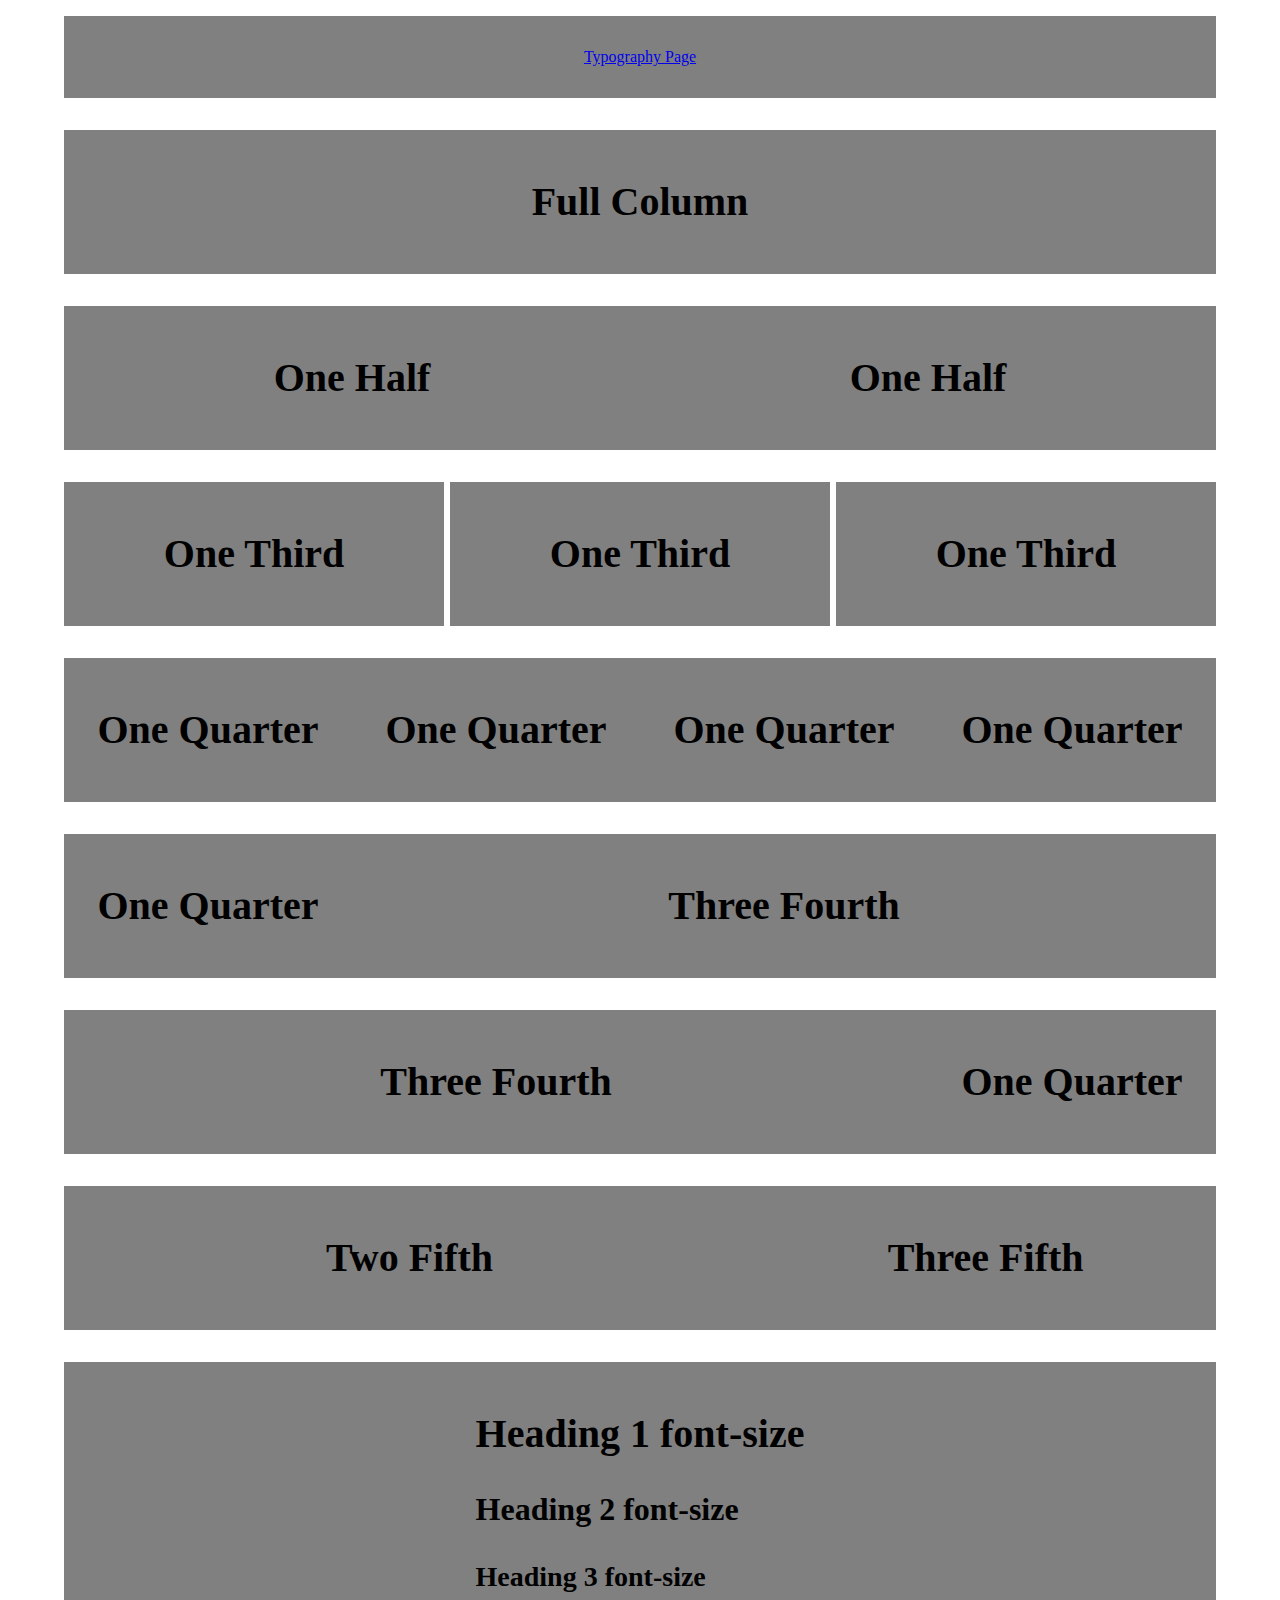
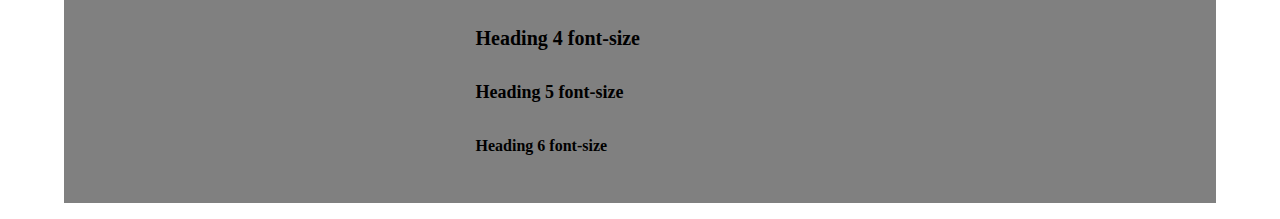
<file: index.html>
<!DOCTYPE html>
<html lang="en">

<head>
  <meta charset="UTF-8">
  <meta http-equiv="X-UA-Compatible" content="IE=edge">
  <meta name="viewport" content="width=device-width, initial-scale=1.0">
  <title>Transiris CSS grid</title>
  <link rel="stylesheet" href="./transiris-grid.css">
  <link rel="stylesheet" href="./font-styling.css">
  <script src="./script.js" defer></script>
</head>

<body>
  <div class="content-width">
    <div class="full-col"><a class="page--link" href="/typography.html">Typography Page</a></div>
  </div>
  <div class="content-width">
    <div class="full-col">
      <h1>Full Column</h1>
    </div>
  </div>
  <div class="content-width">
    <div class="half-col">
      <h1>One Half</h1>
    </div>
    <div class="half-col">
      <h1>One Half</h1>
    </div>
  </div>
  <div class="content-width">
    <div class="third-col">
      <h1>One Third</h1>
    </div>
    <div class="third-col">
      <h1>One Third</h1>
    </div>
    <div class="third-col">
      <h1>One Third</h1>
    </div>
  </div>
  <div class="content-width">
    <div class="quarter-col">
      <h1>One Quarter</h1>
    </div>
    <div class="quarter-col">
      <h1>One Quarter</h1>
    </div>
    <div class="quarter-col">
      <h1>One Quarter</h1>
    </div>
    <div class="quarter-col">
      <h1>One Quarter</h1>
    </div>
  </div>
  <div class="content-width">
    <div class="quarter-col">
      <h1>One Quarter</h1>
    </div>
    <div class="three-fourth-col">
      <h1>Three Fourth</h1>
    </div>
  </div>
  <div class="content-width">
    <div class="three-fourth-col">
      <h1>Three Fourth</h1>
    </div>
    <div class="quarter-col">
      <h1>One Quarter</h1>
    </div>
  </div>
  <div class="content-width">
    <div class="two-fifth-col">
      <h1>Two Fifth</h1>
    </div>
    <div class="three-fifth-col">
      <h1>Three Fifth</h1>
    </div>
  </div>
  <div class="content-width">
    <div class="full-col">
      <h1>Heading 1 font-size</h1>
      <h2>Heading 2 font-size</h2>
      <h3>Heading 3 font-size</h3>
      <h4>Heading 4 font-size</h4>
      <h5>Heading 5 font-size</h5>
      <h6>Heading 6 font-size</h6>
    </div>
  </div>
</body>

</html>
</file>
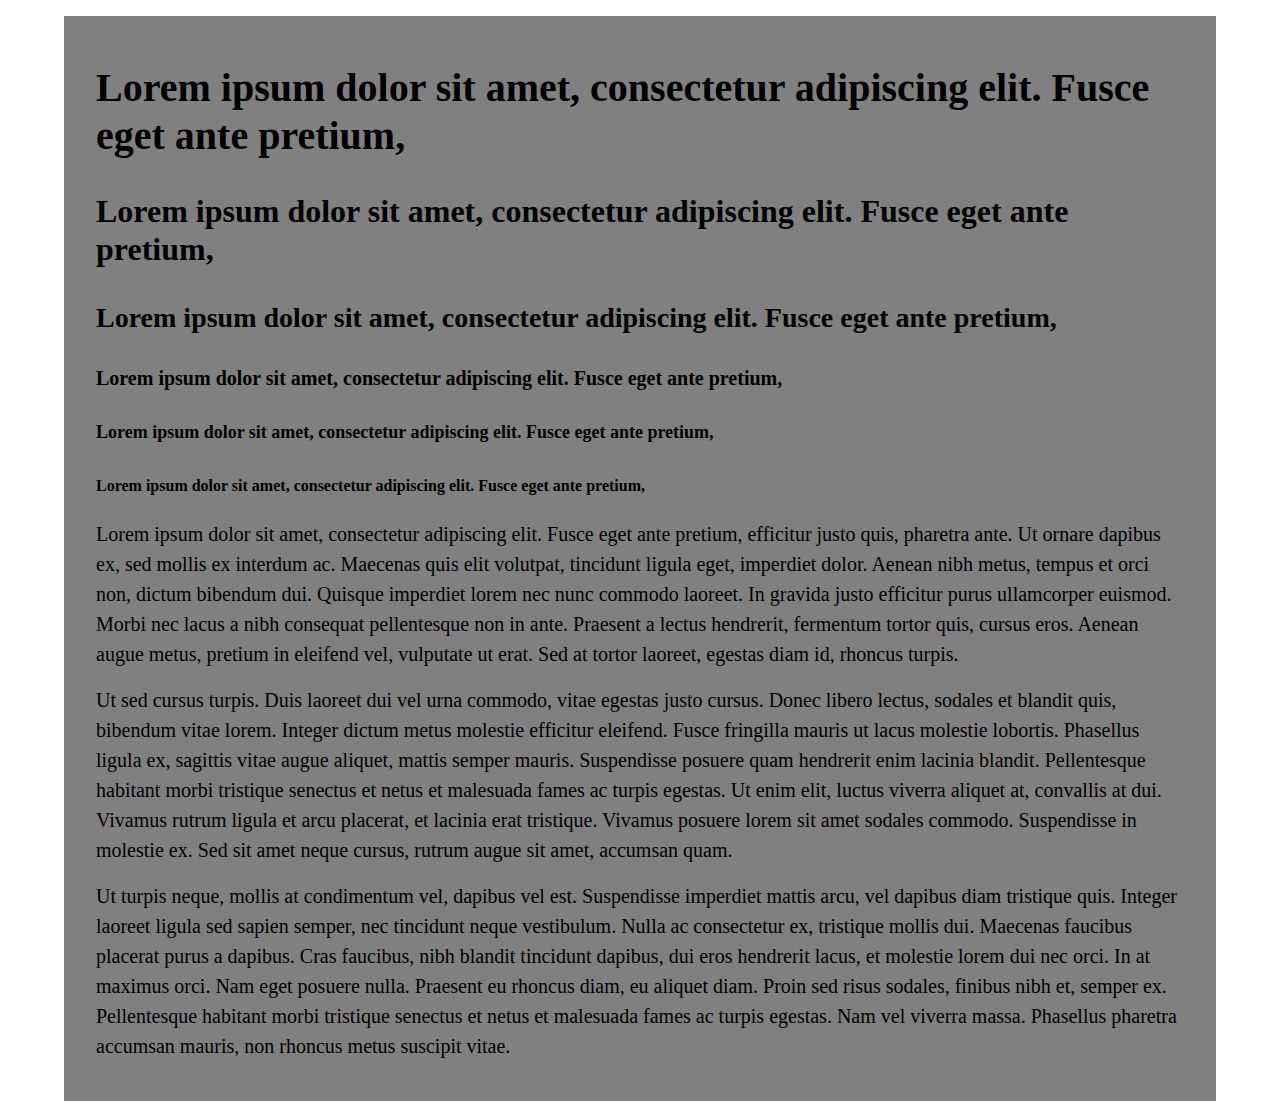
<file: typography.html>
<!DOCTYPE html>
<html lang="en">

<head>
  <meta charset="UTF-8">
  <meta http-equiv="X-UA-Compatible" content="IE=edge">
  <meta name="viewport" content="width=device-width, initial-scale=1.0">
  <title>Transiris Typography page</title>
  <link rel="stylesheet" href="./transiris-grid.css">
  <link rel="stylesheet" href="./font-styling.css">
</head>

<body>
  <div class="content-width">
    <div class="full-col">
      <h1>Lorem ipsum dolor sit amet, consectetur adipiscing elit. Fusce eget ante pretium, </h1>
      <h2>Lorem ipsum dolor sit amet, consectetur adipiscing elit. Fusce eget ante pretium, </h2>
      <h3>Lorem ipsum dolor sit amet, consectetur adipiscing elit. Fusce eget ante pretium, </h3>
      <h4>Lorem ipsum dolor sit amet, consectetur adipiscing elit. Fusce eget ante pretium, </h4>
      <h5>Lorem ipsum dolor sit amet, consectetur adipiscing elit. Fusce eget ante pretium, </h5>
      <h6>Lorem ipsum dolor sit amet, consectetur adipiscing elit. Fusce eget ante pretium, </h6>
      <p>Lorem ipsum dolor sit amet, consectetur adipiscing elit. Fusce eget ante pretium, efficitur justo quis, pharetra ante. Ut ornare dapibus ex, sed mollis ex interdum ac. Maecenas quis elit volutpat, tincidunt ligula eget, imperdiet dolor. Aenean nibh
        metus, tempus et orci non, dictum bibendum dui. Quisque imperdiet lorem nec nunc commodo laoreet. In gravida justo efficitur purus ullamcorper euismod. Morbi nec lacus a nibh consequat pellentesque non in ante. Praesent a lectus hendrerit, fermentum
        tortor quis, cursus eros. Aenean augue metus, pretium in eleifend vel, vulputate ut erat. Sed at tortor laoreet, egestas diam id, rhoncus turpis.</p>
      <p>Ut sed cursus turpis. Duis laoreet dui vel urna commodo, vitae egestas justo cursus. Donec libero lectus, sodales et blandit quis, bibendum vitae lorem. Integer dictum metus molestie efficitur eleifend. Fusce fringilla mauris ut lacus molestie lobortis.
        Phasellus ligula ex, sagittis vitae augue aliquet, mattis semper mauris. Suspendisse posuere quam hendrerit enim lacinia blandit. Pellentesque habitant morbi tristique senectus et netus et malesuada fames ac turpis egestas. Ut enim elit, luctus
        viverra aliquet at, convallis at dui. Vivamus rutrum ligula et arcu placerat, et lacinia erat tristique. Vivamus posuere lorem sit amet sodales commodo. Suspendisse in molestie ex. Sed sit amet neque cursus, rutrum augue sit amet, accumsan quam.</p>
      <p>Ut turpis neque, mollis at condimentum vel, dapibus vel est. Suspendisse imperdiet mattis arcu, vel dapibus diam tristique quis. Integer laoreet ligula sed sapien semper, nec tincidunt neque vestibulum. Nulla ac consectetur ex, tristique mollis
        dui. Maecenas faucibus placerat purus a dapibus. Cras faucibus, nibh blandit tincidunt dapibus, dui eros hendrerit lacus, et molestie lorem dui nec orci. In at maximus orci. Nam eget posuere nulla. Praesent eu rhoncus diam, eu aliquet diam. Proin
        sed risus sodales, finibus nibh et, semper ex. Pellentesque habitant morbi tristique senectus et netus et malesuada fames ac turpis egestas. Nam vel viverra massa. Phasellus pharetra accumsan mauris, non rhoncus metus suscipit vitae.</p>
    </div>
  </div>
</body>

</html>
</file>
<file: transiris-grid.css>
* {
  margin: 0;
  border: 0;
  padding: 0;
  box-sizing: border-box;
}

/*DEBUG CSS - ONLY FOR TESTING*/

div[class*="-col"] {
  background-color: grey;
  display: grid;
  place-content: center;
  padding: 2rem;
  margin: 1rem 0;
}

/*DEBUG CSS - ONLY FOR TESTING*/

.content-width {
  max-width: 1280px;
  width: 90%;
  margin: 0 auto;
  display: flex;
  flex-wrap: wrap;
  flex-direction: row;
  justify-content: space-between;
}
.full-col {
  width: 100%;
}
.half-col {
  width: 50%;
}
.third-col {
  width: 33%;
}
.quarter-col {
  width: 25%;
}
.three-fourth-col {
  width: 75%;
}
.two-fifth-col {
  width: 60%;
}
.three-fifth-col {
  width: 40%;
}
@media screen and (max-width: 1280px) {}
@media screen and (max-width: 1024px) {
  .third-col,
  .quarter-col {
    width: 100%;
  }
  .quarter-col,
  .three-fourth-col,
  .two-fifth-col,
  .three-fifth-col {
    width: 50%;
  }
}
@media screen and (max-width: 768px) {
  .half-col,
  .third-col,
  .quarter-col,
  .three-fourth-col,
  .two-fifth-col,
  .three-fifth-col {
    width: 100%;
  }
}
@media screen and (max-width: 480px) {
  .content-width {
    flex-direction: column;
  }
  .half-col,
  .third-col,
  .quarter-col,
  .three-fourth-col,
  .two-fifth-col,
  .three-fifth-col {
    width: 100%;
  }
}
</file>
<file: font-styling.css>
html {
  font-size: 100%;
}
:root {
  --h1-size: clamp(40px, 3vw, 3rem);
  --h2-size: clamp(32px, 2.5vw, 2.5rem);
  --h3-size: clamp(28px, 2vw, 2rem);
  --h4-size: clamp(20px, 1.5vw, 1.5rem);
  --h5-size: clamp(18px, 1.25vw, 1.25rem);
  --h6-size: 1rem;
  --heading-lh: 1;
  --heading-mg: 1rem;
  --p-size: 1.25rem;
  --p-lh: 1;
  --p-mg: 0.5rem;
}
h1 {
  font-size: var(--h1-size);
  line-height: calc(var(--heading-lh)*1.2);
  margin: var(--heading-mg) 0;
}
h2 {
  font-size: var(--h2-size);
  line-height: calc(var(--heading-lh)*1.2);
  margin: var(--heading-mg) 0;
}
h3 {
  font-size: var(--h3-size);
  line-height: calc(var(--heading-lh)*1.2);
  margin: var(--heading-mg) 0;
}
h4 {
  font-size: var(--h4-size);
  line-height: calc(var(--heading-lh)*1.2);
  margin: var(--heading-mg) 0;
}
h5 {
  font-size: var(--h5-size);
  line-height: calc(var(--heading-lh)*1.2);
  margin: var(--heading-mg) 0;
}
h6 {
  font-size: var(--h6-size);
  line-height: calc(var(--heading-lh)*1.2);
  margin: var(--heading-mg) 0;
}
p {
  font-size: var(--p-size);
  line-height: calc(var(--p-lh)*1.5);
  margin: var(--p-mg) 0;
}
</file>
